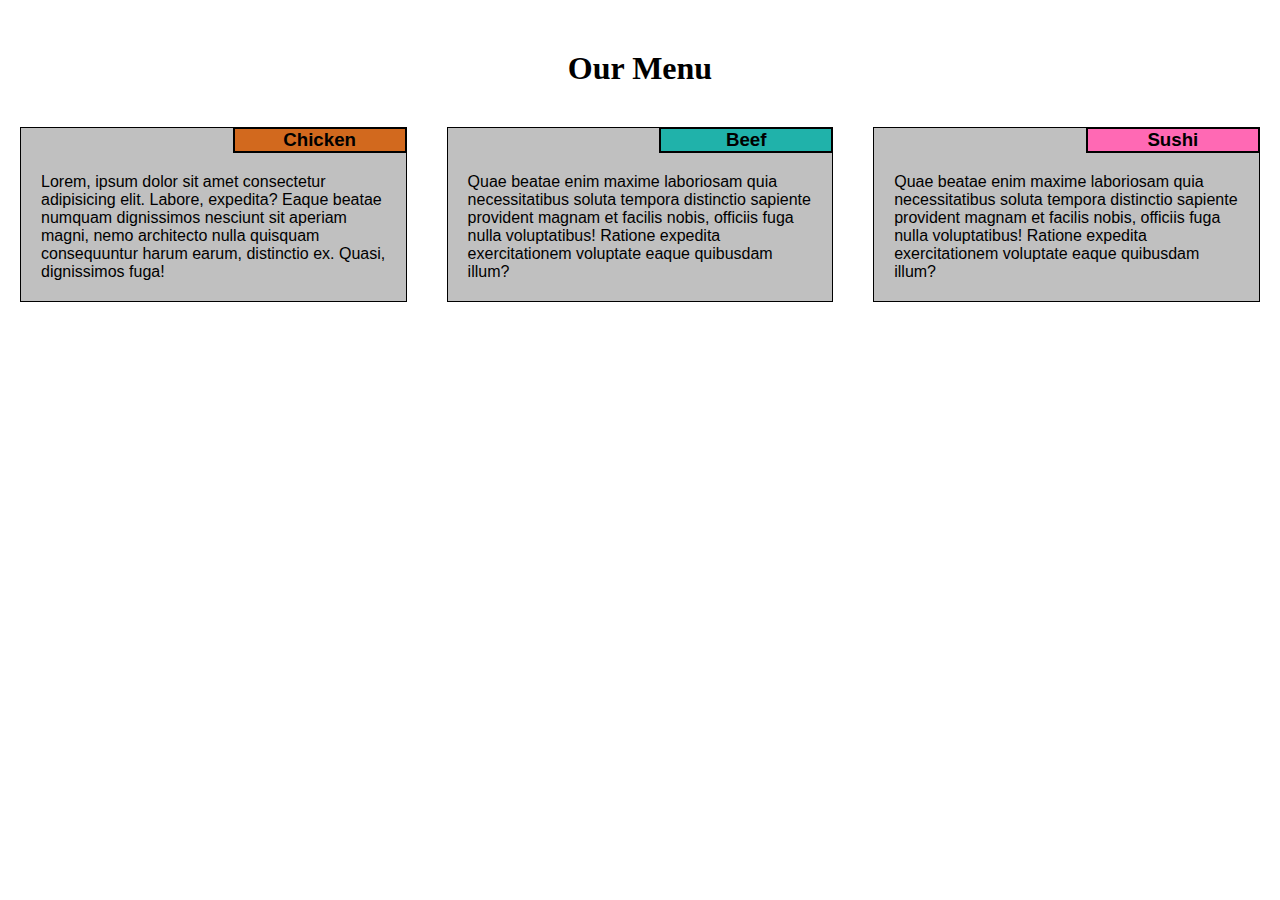
<file: module2-solution/index.html>
<!DOCTYPE html>
<html lang="en">
<head>
    <meta charset="UTF-8">
    <meta http-equiv="X-UA-Compatible" content="IE=edge">
    <meta name="viewport" content="width=device-width, initial-scale=1.0">
    <title>Document</title>
    <link rel="stylesheet" href="css/style.css">
</head>
<body>
    <div><h1>Our Menu</h1></div>
    <div class="box">
        <div class="col-lg-4 col-md-6 col-sm-12">
            <h3 id="chicken">Chicken</h3>
            <p>Lorem, ipsum dolor sit amet consectetur adipisicing elit. Labore, expedita? Eaque beatae numquam dignissimos nesciunt sit aperiam magni, nemo architecto nulla quisquam consequuntur harum earum, distinctio ex. Quasi, dignissimos fuga!</p>
        </div>
        <div class="col-lg-4 col-md-6 col-sm-12">
            <h3 id="beef">Beef</h3>
            <p>Quae beatae enim maxime laboriosam quia necessitatibus soluta tempora distinctio sapiente provident magnam et facilis nobis, officiis fuga nulla voluptatibus! Ratione expedita exercitationem voluptate eaque quibusdam illum?</p>
        </div>
        <div class="col-lg-4 col-md-6 col-sm-12">
            <h3 id="sushi">Sushi</h3>
            <p>Quae beatae enim maxime laboriosam quia necessitatibus soluta tempora distinctio sapiente provident magnam et facilis nobis, officiis fuga nulla voluptatibus! Ratione expedita exercitationem voluptate eaque quibusdam illum?</p>
        </div>
    </div>
    
</body>
</html>
</file>
<file: module2-solution/css/style.css>
* {
  box-sizing: border-box;
  margin: 0px;
  padding: 0px;
}

h1 {
  text-align: center;
  font-family: 'Times New Roman', Times, serif;
  margin-top: 50px;
  margin-bottom: 20px;
}

p {
  font-family: 'Segoe UI', Tahoma, Geneva, Verdana, sans-serif;
  border: 1px solid black;
  padding: 45px 20px 20px 20px;
  background-color:silver;
}

h3 {
  width: 45%;
  font-family: Arial, Helvetica, sans-serif;
  border: 2px solid black;
  float: right;
  text-align: center;
}

#chicken {
  background-color: chocolate;
}

#beef {
  background-color:lightseagreen;
}

#sushi {
  background-color: hotpink;
}

.box {
  width: 100%;
}


/********** Large devices only **********/
@media (min-width: 992px) {
  .col-lg-1, .col-lg-2, .col-lg-3, .col-lg-4, .col-lg-5, .col-lg-6, .col-lg-7, .col-lg-8, .col-lg-9, .col-lg-10, .col-lg-11, .col-lg-12 {
    float: left;
    padding: 20px;
  }
  .col-lg-1 {
    width: 8.33%;
  }
  .col-lg-2 {
    width: 16.66%;
  }
  .col-lg-3 {
    width: 25%;
  }
  .col-lg-4 {
    width: 33.33%;
  }
  .col-lg-5 {
    width: 41.66%;
  }
  .col-lg-6 {
    width: 50%;
  }
  .col-lg-7 {
    width: 58.33%;
  }
  .col-lg-8 {
    width: 66.66%;
  }
  .col-lg-9 {
    width: 74.99%;
  }
  .col-lg-10 {
    width: 83.33%;
  }
  .col-lg-11 {
    width: 91.66%;
  }
  .col-lg-12 {
    width: 100%;
  }
}

/********** Tablet Version only **********/
@media (min-width: 768px) and (max-width: 991px) {
  .col-md-1, .col-md-2, .col-md-3, .col-md-4, .col-md-5, .col-md-6, .col-md-7, .col-md-8, .col-md-9, .col-md-10, .col-md-11, .col-md-12 {
    float: left;
    padding: 20px;
  }
  .col-md-1 {
    width: 8.33%;
  }
  .col-md-2 {
    width: 16.66%;
  }
  .col-md-3 {
    width: 25%;
  }
  .col-md-4 {
    width: 33.33%;
  }
  .col-md-5 {
    width: 41.66%;
  }
  .col-md-6 {
    width: 50%;
  }
  .col-md-7 {
    width: 58.33%;
  }
  .col-md-8 {
    width: 66.66%;
  }
  .col-md-9 {
    width: 74.99%;
  }
  .col-md-10 {
    width: 83.33%;
  }
  .col-md-11 {
    width: 91.66%;
  }
  .col-md-12 {
    width: 100%;
  }
}

/********** Small Version only **********/
@media (max-width: 767px) {
  .col-sm-1, .col-sm-2, .col-sm-3, .col-sm-4, .col-sm-5, .col-sm-6, .col-sm-7, .col-sm-8, .col-sm-9, .col-sm-10, .col-sm-11, .col-sm-12{
    float: left;
    padding: 20px;
  }
  .col-sm-1 {
    width: 8.33%;
  }
  .col-sm-2 {
    width: 16.66%;
  }
  .col-sm-3 {
    width: 25%;
  }
  .col-sm-4 {
    width: 33.33%;
  }
  .col-sm-5 {
    width: 41.66%;
  }
  .col-sm-6 {
    width: 50%;
  }
  .col-sm-7 {
    width: 58.33%;
  }
  .col-sm-8 {
    width: 66.66%;
  }
  .col-sm-9 {
    width: 74.99%;
  }
  .col-sm-10 {
    width: 83.33%;
  }
  .col-sm-11 {
    width: 91.66%;
  }
  .col-sm-12 {
    width: 100%;
  }
}
</file>
